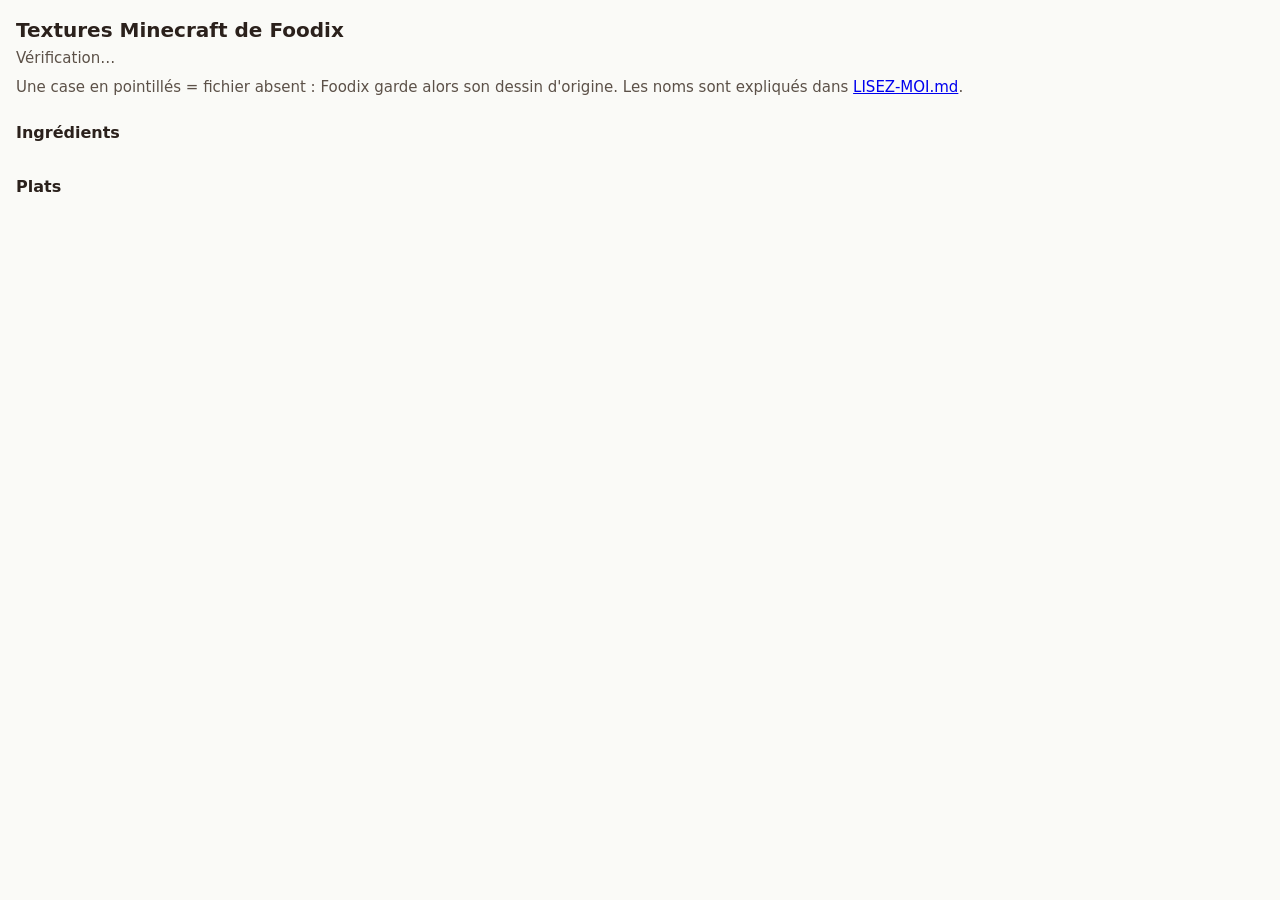
<file: icones/mc/index.html>
<!doctype html>
<html lang="fr">
<head>
<meta charset="utf-8">
<meta name="viewport" content="width=device-width, initial-scale=1">
<title>Foodix — textures Minecraft</title>
<style>
  body { font: 15px/1.4 system-ui, sans-serif; margin: 0; padding: 16px; background: #FAFAF7; color: #2b211c; }
  h1 { font-size: 20px; margin: 0 0 4px; } h2 { font-size: 16px; margin: 24px 0 8px; }
  p { margin: 0 0 8px; color: #5c5148; }
  .grille { display: grid; grid-template-columns: repeat(auto-fill, minmax(104px, 1fr)); gap: 8px; }
  .case { background: #fff; border: 1px solid #e3ded3; border-radius: 10px; padding: 10px 6px; text-align: center; }
  .case img { width: 48px; height: 48px; image-rendering: pixelated; display: block; margin: 0 auto 6px; }
  .case code { font-size: 12px; word-break: break-all; }
  .case.absent { opacity: .55; border-style: dashed; }
  .case.absent img { visibility: hidden; }
  .case small { display: block; color: #9c2a1f; font-size: 11px; }
  .case:not(.absent) small { color: #2D6A4C; }
</style>
</head>
<body>
<h1>Textures Minecraft de Foodix</h1>
<p id="bilan">Vérification…</p>
<p>Une case en pointillés = fichier absent : Foodix garde alors son dessin d'origine. Les noms sont expliqués dans <a href="LISEZ-MOI.md">LISEZ-MOI.md</a>.</p>
<h2>Ingrédients</h2><div class="grille" id="ingredients"></div>
<h2>Plats</h2><div class="grille" id="plats"></div>
<script type="module">
import { MC_NOMS } from "../../pixel.js";
const noms = MC_NOMS();
let total = 0, ok = 0, vus = 0;
const bilan = () => { if (vus === total) document.getElementById("bilan").textContent = `${ok} fichier${ok > 1 ? "s" : ""} trouvé${ok > 1 ? "s" : ""} sur ${total}.`; };
for (const [id, liste] of Object.entries(noms)) {
  const zone = document.getElementById(id);
  for (const nom of liste) {
    total++;
    const c = document.createElement("div"); c.className = "case";
    const im = new Image(); const etat = document.createElement("small");
    im.onload = () => { ok++; vus++; etat.textContent = `${im.naturalWidth}×${im.naturalHeight}`; bilan(); };
    im.onerror = () => { vus++; c.classList.add("absent"); etat.textContent = "absent"; bilan(); };
    im.src = nom + ".png?" + Date.now();
    const code = document.createElement("code"); code.textContent = nom + ".png";
    c.append(im, code, etat); zone.append(c);
  }
}
</script>
</body>
</html>
</file>
